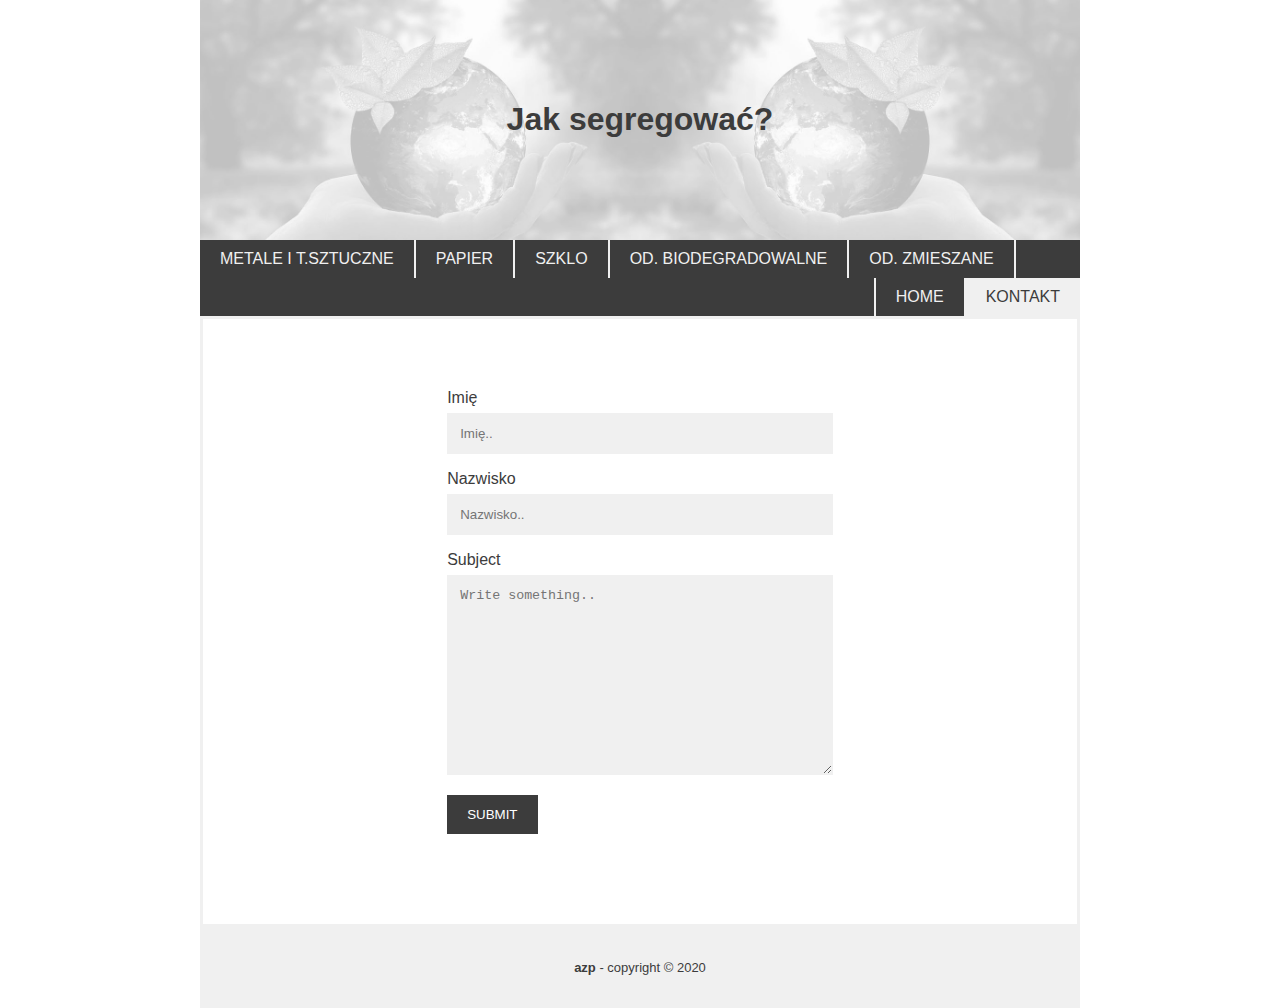
<file: kontakt.html>
<!DOCTYPE html>
<html>
<head>

  <title>Jak segregować?</title>

  <meta charset="UTF-8">
  <meta name="description" content="jak segregowac">
  <meta name="keywords" content="prawidlowa segregacja, metale i tworzywa
  sztuczne, papier, szkło, odpady biodegradowalne, odpady zmieszane">
  <meta name="author" content="Anna Zaragoza">
  <meta name="viewport" content="width=device-width, initial-scale=1">

  <link rel="stylesheet" type="text/css" href="styles.css">

</head>

<body>

  <header>
    <h1>Jak segregować?<h1>
  </header>

  <section>
    <nav>
      <ul>
        <li><a class="metale" href="metale.html">METALE I T.SZTUCZNE</a></li>
        <li><a class="papier" href="papier.html">PAPIER</a></li>
        <li><a class="szklo" href="szklo.html">SZKLO</a></li>
        <li><a class="bio" href="bio.html">OD. BIODEGRADOWALNE</a></li>
        <li><a class="zmieszane" href="zmieszane.html">OD. ZMIESZANE</a></li>
        <li style="float:right"><a class="active" href="kontakt.html" style="border-left: 2px solid rgb(240, 240, 240); border-right: none">KONTAKT</a></li>
        <li style="float:right"><a href="index.html" style="border-left: 2px solid rgb(240, 240, 240); border-right: none">HOME</a></li>
      </ul>
    </nav>

    <article style="border: 3px solid rgb(240, 240, 240)">
      <form class="contact" action="/action_page.php">
        <label for="fname">Imię</label>
        <input type="text" id="fname" name="firstname" placeholder="Imię..">
        <label for="lname">Nazwisko</label>
        <input type="text" id="lname" name="lastname" placeholder="Nazwisko..">
        <label for="subject">Subject</label>
        <textarea id="subject" name="subject" placeholder="Write something.." style="height:200px"></textarea>
        <input type="submit" value="SUBMIT">
      </form>
    </article>

  </section>

  <footer>
    <p><b>azp</b> - copyright &copy; 2020</p>
  </footer>


</body>
</html>
</file>
<file: styles.css>
* {
  box-sizing: border-box;
}

body {
  font-family: arial, Helvetica, sans-serif;
  margin: 0px 200px;
  color: rgb(60, 60, 60);
}

header {
  text-align: center;
  background-image: url("images/imageheadergrey3.jpg");
  background-size: cover;
  padding: 80px 0px;
}

footer {
  font-size: 13px;
  text-align: center;
  background-color: rgb(240, 240, 240);
  padding: 20px;
}

ul {
  list-style-type: none;
  background-color: rgb(60, 60, 60);
  margin: 0;
  padding: 0px;
  overflow: hidden;
}

li {
  float: left;
}

li a {
    display: block;
    color: rgb(240, 240, 240);
    text-align: center;
    padding: 10px 20px;
    border-right: 2px solid rgb(240, 240, 240);
    text-decoration: none;
}

li a:hover:not(.active) {
  background-color: rgb(240, 240, 240);
  color: rgb(60, 60, 60)
}

.active {
  background-color: rgb(240, 240, 240);
  color: rgb(60, 60, 60);
}

li a.metale:hover {
  background-color: rgb(240, 165, 0);
}

li a.metaleactive:hover {
  background-color: rgb(240, 165, 0);
  color: rgb(60, 60, 60);
}

li a.metaleactive {
  background-color: rgb(240, 165, 0);
  color: rgb(60, 60, 60);
}

li a.papier:hover {
  background-color: rgb(0, 174, 239);
}

li a.papieractive:hover {
  background-color: rgb(0, 174, 239);
  color: rgb(60, 60, 60);
}

li a.papieractive {
  background-color: rgb(0, 174, 239);
  color: rgb(60, 60, 60);
}

li a.szklo:hover {
  background-color: rgb(133, 188, 60);
}

li a.szkloactive:hover {
  background-color: rgb(133, 188, 60);
  color: rgb(60, 60, 60);
}

li a.szkloactive {
  background-color: rgb(133, 188, 60);
  color: rgb(60, 60, 60);
}

li a.bio:hover {
  background-color: rgb(200, 110, 54);
}

li a.bioactive:hover {
  background-color: rgb(200, 110, 54);
  color: rgb(60, 60, 60);
}

li a.bioactive {
  background-color: rgb(200, 110, 54);
  color: rgb(60, 60, 60);
}

li a.zmieszane:hover {
  background-color: rgb(97, 110, 133);
}

li a.zmieszaneactive:hover {
  background-color: rgb(97, 110, 133);
  color: rgb(60, 60, 60);
}

li a.zmieszaneactive {
  background-color: rgb(97, 110, 133);
  color: rgb(60, 60, 60);
}

article {
  box-sizing: border-box;
  padding: 50px 50px 70px;
}

div.home {
  margin: 0px 22.5%;
  line-height: 1.8;
}

a.extlinks {
  text-decoration: none;
}

a.extlinks:link, a.extlinks:visited {
  color: rgb(60, 60, 60);
}

a.extlinks:hover {
  background-color: rgb(240, 240, 240);
  color: black;
}

a.extlinks:active {
  color: rgb(60, 60, 60);
}

table {
  border-collapse: collapse;
  width: 55%;
  margin: 0px 22.5%;
}

th {
  width: 50%;
  padding: 20px 0px;
}

td {
  width: 50%;
  padding: 10px 0px 10px 50px;
  vertical-align: top;
}

td.met:hover {
  background-color: rgb(240, 165, 0, 0.1);
}

td.pap:hover {
  background-color: rgb(0, 174, 239, 0.1);
}

td.szk:hover {
  background-color: rgb(133, 188, 60, 0.1);
}

td.bio:hover {
  background-color: rgb(200, 110, 54, 0.1);
}

p.zmi {
  margin: 0px 22.5%;
  text-align: left;
  line-height: 1.8;
}

p.zmi:hover {
  background-color: rgb(97, 110, 133, 0.1);
}

td::first-letter {
  text-transform: uppercase;
}

form.contact {
  padding: 20px;
  margin: 0px 22.5%;
}

input[type=text], select, textarea {
  width: 100%;
  padding: 12px;
  border: 1px solid rgb(240, 240, 240);
  background-color: rgb(240, 240, 240);
  box-sizing: border-box;
  margin-top: 6px;
  margin-bottom: 16px;
}

input[type=submit] {
  background-color: rgb(60, 60, 60);
  color: white;
  padding: 12px 20px;
  border: none;
  cursor: pointer;
}

input[type=submit]:hover {
  background-color: rgb(240, 240, 240);
  color: rgb(60, 60, 60);
}
</file>
